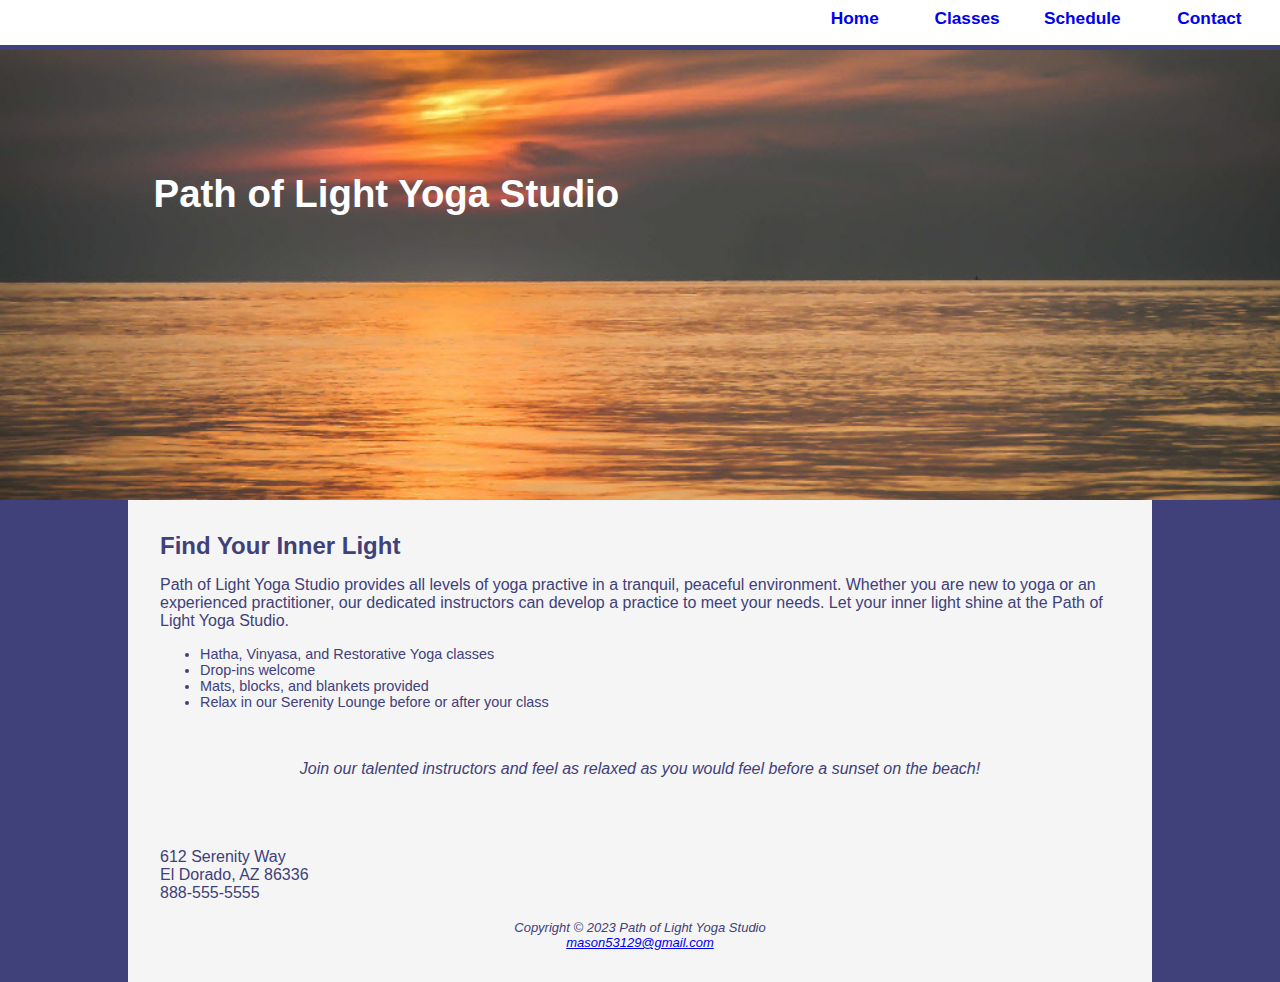
<file: index.html>
<head>
    <title>Path of Light Yoga Studio</title>
    <meta charset="utf-8">
    <link href="yoga.css" rel="stylesheet">
</head>
<body>
<nav>
    <ul>
        <li><a href="index.html">Home</a></li>
        <li><a href="classes.html">Classes</a></li>
        <li><a href="schedule.html">Schedule</a></li>
        <li><a href="contact.html">Contact</a></li>

    </ul></nav>
<header class="home">
    <h1><a href="index.html">Path of Light Yoga Studio</a></h1>
</header>
<div id="wrapper">
    <main>
        <h2>Find Your Inner Light</h2>
        <p>Path of Light Yoga Studio provides all levels of yoga practive in a tranquil, peaceful environment. Whether you are new to yoga or an experienced practitioner, our dedicated instructors can develop a practice to meet your needs. Let your inner light shine at the Path of Light Yoga Studio.</p>
        <ul>
            <li>Hatha, Vinyasa, and Restorative Yoga classes</li>
            <li>Drop-ins welcome</li>
            <li>Mats, blocks, and blankets provided</li>
            <li>Relax in our Serenity Lounge before or after your class</li>
        </ul>
        <br>
        <p align="center"><i>Join our talented instructors and feel as relaxed as you would feel before a sunset on the beach!</i></p>
        <br>
    </main>
    <br>
    <br>
    <div>
        612 Serenity Way<br>
        El Dorado, AZ 86336<br>
        888-555-5555
    </div>
    <br>
    <footer>
        Copyright © 2023 Path of Light Yoga Studio<br>
        <a href="mailto:mason53129@gmail.com">mason53129@gmail.com</a>
    </footer>
</div>
</body>
</html>
</file>
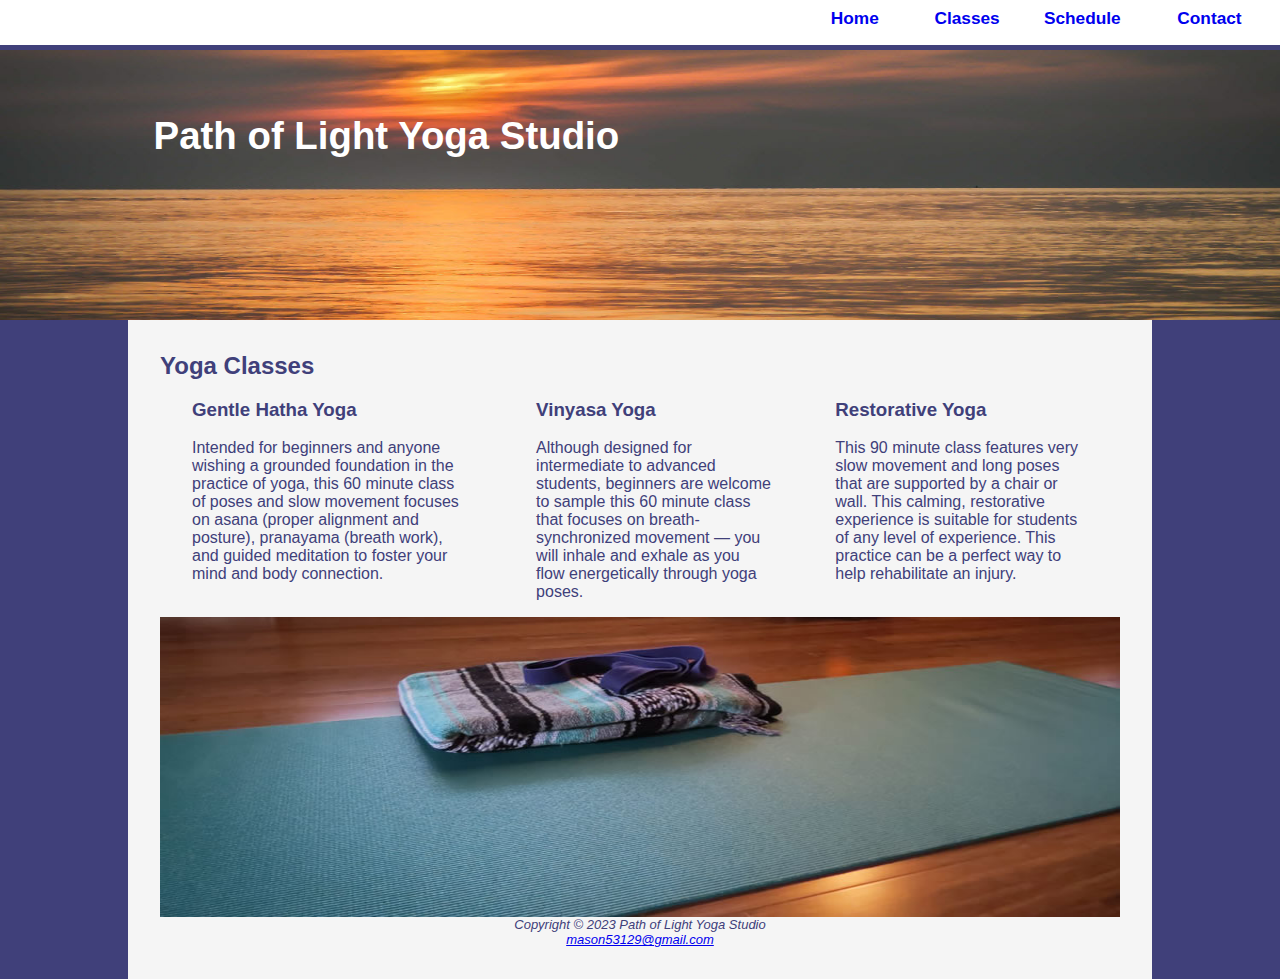
<file: classes.html>
<html lang="en"><head>
    <title>Path of Light Yoga Studio :: Classes</title>
    <meta charset="utf-8">
    <link href="yoga.css" rel="stylesheet">
</head>
<body>
<nav>
    <ul>
        <li><a href="index.html">Home</a></li>
        <li><a href="classes.html">Classes</a></li>
        <li><a href="schedule.html">Schedule</a></li>
        <li><a href="contact.html">Contact</a></li>

    </ul></nav>
<header class="content">
    <h1><a href="index.html">Path of Light Yoga Studio</a></h1>
</header>
<div id="wrapper">
    <main>
        <h2>Yoga Classes</h2>
        <div id="flow">
            <section><h3><strong>Gentle Hatha Yoga</strong></h3>
                <p>Intended for beginners and anyone wishing a grounded foundation in the practice of yoga, this 60 minute class of poses and slow movement focuses on asana (proper alignment and posture), pranayama (breath work), and guided meditation to foster your mind and body connection.</p></section>
            <section><h3><strong>Vinyasa Yoga</strong></h3>
                <p>Although designed for intermediate to advanced students, beginners are welcome to sample this 60 minute class that focuses on breath-synchronized movement — you will inhale and exhale as you flow energetically through yoga poses.</p></section>
            <section><h3><strong>Restorative Yoga</strong></h3>
                <p>This 90 minute class features very slow movement and long poses that are supported by a chair or wall. This calming, restorative experience is suitable for students of any level of experience. This practice can be a perfect way to help rehabilitate an injury.</p></section>
        </div>
        <div id="mathero">
        </div>
    </main>
    <footer>
        Copyright © 2023 Path of Light Yoga Studio<br>
        <a href="mailto:mason53129@gmail.com">mason53129@gmail.com</a>
    </footer>
</div>
</body></html>
</file>
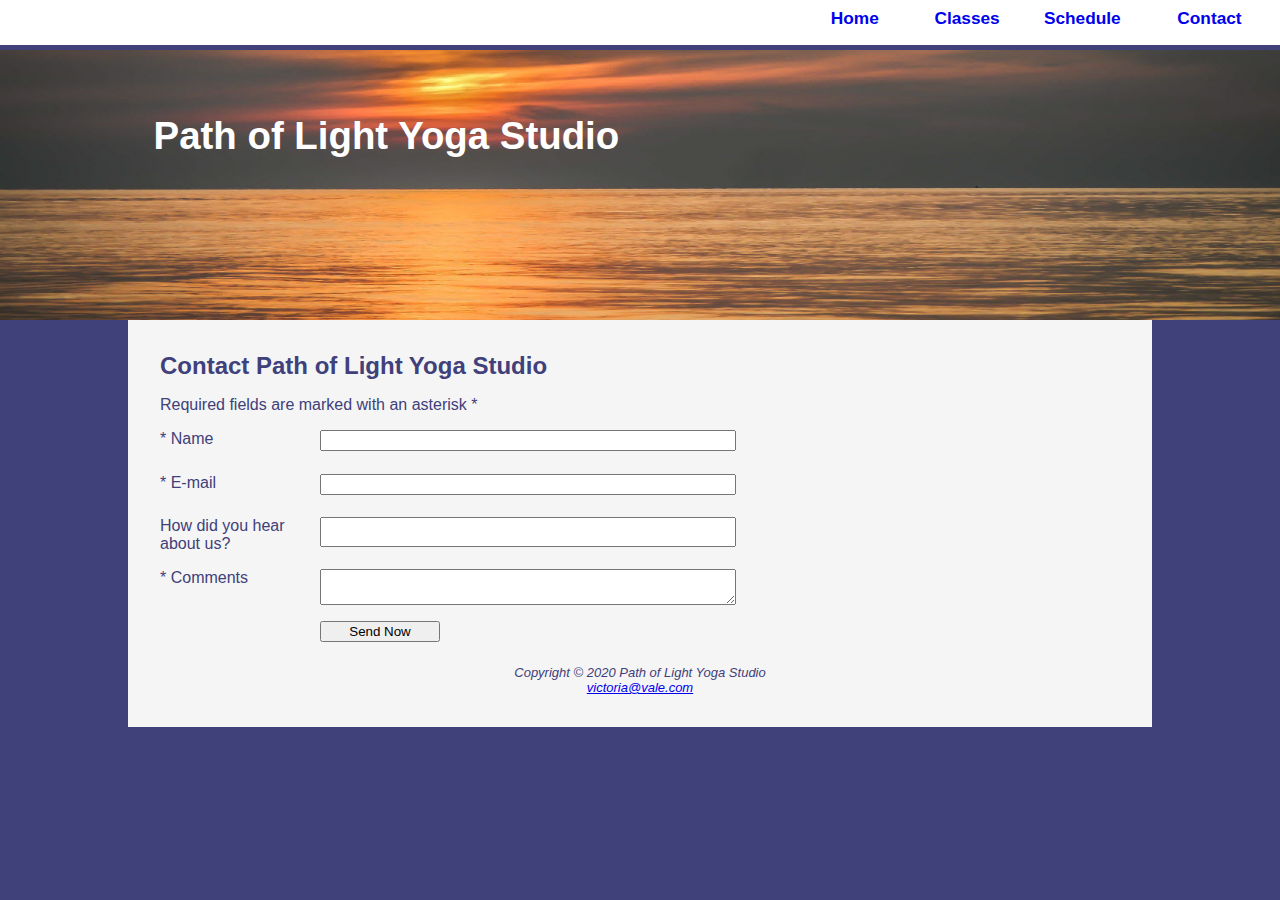
<file: contact.html>
<html lang="en"><head>
    <!--Path of Yoga Light Studio
       Author: Victoria Vale
       Date: September 22, 2019-->
    <title>Path of Light Yoga Studio :: Contact</title>
    <meta charset="utf-8">
    <link href="yoga.css" rel="stylesheet">
</head>
<body>
<nav>
    <ul>
        <li><a href="index.html">Home</a></li>
        <li><a href="classes.html">Classes</a></li>
        <li><a href="schedule.html">Schedule</a></li>
        <li><a href="contact.html">Contact</a></li>

    </ul></nav>
<header class="content">
    <h1><a href="index.html">Path of Light Yoga Studio</a></h1>
</header>
<div id="wrapper">
    <main>
        <h2>Contact Path of Light Yoga Studio</h2>
        <p>Required fields are marked with an asterisk *</p>
        <form method="post" action="https://webdevbasics.net/scripts/yoga.php">
            <label for="myName">* Name</label>
            <input type="text" name="myName" id="myName" required="required">
            <label for="myEmail">* E-mail</label>
            <input type="email" name="myEmail" id="myEmail" required="required">
            <label for="myReferral">How did you hear about us?</label>
            <input type="text" name="myReferral" id="myReferral" list="myReferrals">
            <datalist id="myReferrals">
                <option>Google</option>
                <option>Bing</option>
                <option>Facebook</option>
                <option>Friend</option>
                <option>Radio Ad</option>
            </datalist>
            <label for="" "mycomments"="">* Comments</label>
            <textarea name="myComments" id="myComments" rows="2" cols="20"></textarea>
            <input type="submit" value="Send Now">
        </form>
    </main>
    <footer>
        Copyright © 2020 Path of Light Yoga Studio<br>
        <a href="mailto:victoria@vale.com">victoria@vale.com</a>
    </footer>
</div>
</body></html>
</file>
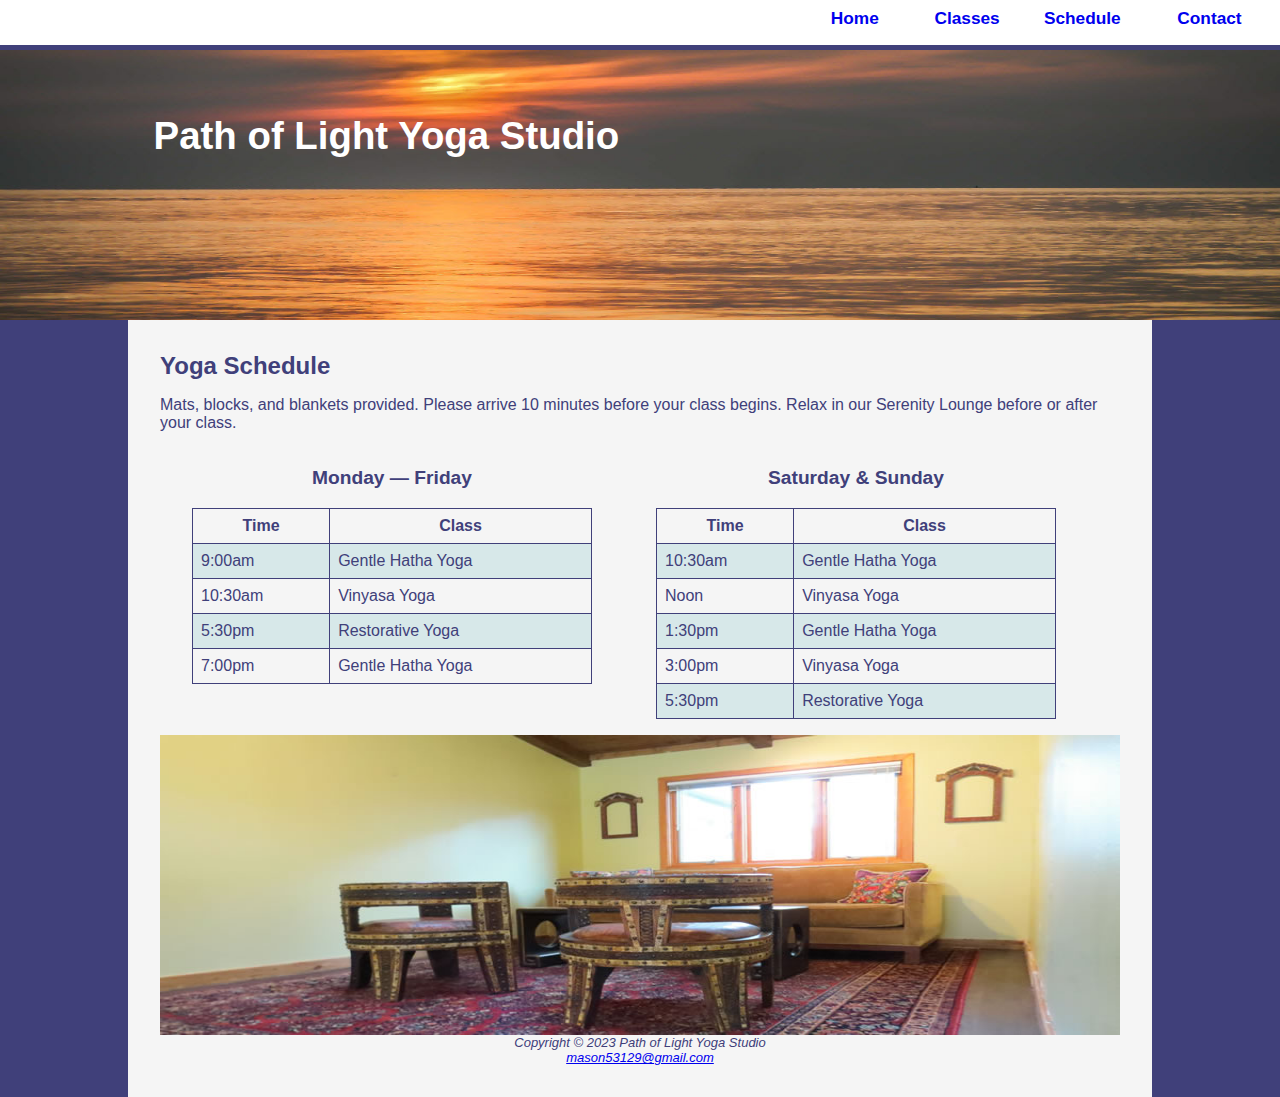
<file: schedule.html>
<html lang="en"><head>
  <title>Path of Light Yoga Studio :: Schedule</title>
  <meta charset="utf-8">
  <link href="yoga.css" rel="stylesheet">
</head>
<body>
<nav>
  <ul>
    <li><a href="index.html">Home</a></li>
    <li><a href="classes.html">Classes</a></li>
    <li><a href="schedule.html">Schedule</a></li>
    <li><a href="contact.html">Contact</a></li>

  </ul></nav>
<header class="content">
  <h1><a href="index.html">Path of Light Yoga Studio</a></h1>
</header>
<div id="wrapper">
  <main>
    <h2>Yoga Schedule</h2>
    <p>
      Mats, blocks, and blankets provided. Please arrive 10 minutes before your class begins. Relax in our Serenity Lounge before or after your class.
    </p>
    <div id="flow">
      <section>
        <table border="1">
          <caption>Monday — Friday</caption>
          <tbody><tr>
            <th>Time</th>
            <th>Class</th>
          </tr>
          <tr>
            <td>9:00am</td>
            <td>Gentle Hatha Yoga</td>
          </tr>
          <tr>
            <td>10:30am</td>
            <td>Vinyasa Yoga</td>
          </tr>
          <tr>
            <td>5:30pm</td>
            <td>Restorative Yoga</td>
          </tr>
          <tr>
            <td>7:00pm</td>
            <td>Gentle Hatha Yoga</td>
          </tr>
          </tbody></table>
      </section>
      <section>
        <table border="1">
          <caption>Saturday &amp; Sunday</caption>
          <tbody><tr>
            <th>Time</th>
            <th>Class</th>
          </tr>
          <tr>
            <td>10:30am</td>
            <td>Gentle Hatha Yoga</td>
          </tr>
          <tr>
            <td>Noon</td>
            <td>Vinyasa Yoga</td>
          </tr>
          <tr>
            <td>1:30pm</td>
            <td>Gentle Hatha Yoga</td>
          </tr>
          <tr>
            <td>3:00pm</td>
            <td>Vinyasa Yoga</td>
          </tr>
          <tr>
            <td>5:30pm</td>
            <td>Restorative Yoga</td>
          </tr>
          </tbody></table>
      </section>
    </div>
    <div id="loungehero">
    </div>
  </main>
  <footer>
    Copyright © 2023 Path of Light Yoga Studio<br>
    <a href="mailtomason53129@gmail.com">mason53129@gmail.com</a>
  </footer>
</div>

</body></html>
</file>
<file: yoga.css>
header { background-color: #40407A;
    background-image: url(sunrise.jpg);
    background-size: 100% 100%;
    color: #FFFFFF;
    margin-top: 50px;
    font-size: 90%;
    min-height: 200px; }
header a { text-decoration: none; }
header a:link { color: #FFFFFF; }
header a:visited { color: #FFFFFF; }
header a:hover  { color: #EFF5F5; }
nav { text-align: right;
    background-color: #FFFFFF;
    margin: 0;
    padding-top: 0.5em;
    padding-bottom: 1em;
    padding-right: 0;
    position: fixed; top: 0; left: 0;
    z-index: 9999;
    width: 100%;
    height: auto; }
nav a { text-decoration: none; }
nav ul { list-style-type: none;
    margin: 0;
    padding-right: 2em;
    font-size: 1.2em; }
nav li { display: inline;
    padding-left: 2em;
    width: 30%; }
body { background-color: #40407A;
    color: #40407A;
    font-family: Verdana, Arial, sans-serif;
    margin: 0;}
h2 { margin: 0; }
footer { font-style: italic;
    text-align: center;
    font-size: small;
    clear: right; }
li { font-size: 90%; }
dd { font-size: 90%; }
section { padding-left: .5em;
    padding-right: .5em; }
table { border: 1px solid #40407A;
    margin-bottom: 1em;
    min-width: 400px;
    border-collapse: collapse; }
td, th { padding: 0.5em;
    border: 1px solid #40407A; }
tr:nth-of-type(even) { background-color: #D7E8E9; }
caption { margin: 1em;
    font-weight: bold;
    font-size: 120%; }
#wrapper { background-color: #F5F5F5;
    padding: 2em; }
#mathero { height: 300px;
    background-image: url(yogamat.jpg);
    background-repeat: no-repeat;
    background-size: 100% 100%;
    display: none; }
#loungehero { height: 300px;
    background-image: url(yogalounge.jpg);
    background-repeat: no-repeat;
    background-size: 100% 100%;
    display: none; }
#flow { display: block; }
.home { height: 20vh;
    padding-top: 2em;
    padding-left: 10%; }
.content { height: 20vh;
    padding-top: 2em;
    padding-left: 10%; }
* { box-sizing: border-box; }
form { display: flex;
    flex-flow: column nowrap; }
input, datalist textarea { margin-bottom: .5em; }
@media (min-width: 600px) {
    nav ul { display: flex;
        flex-flow: row nowrap;
        justify-content: flex-end; }
    nav li { width: 7em; }
    section { padding-left: 2em;
        padding-right: 2em; }
    #mathero { display: block;
        padding-bottom: 1em; }
    #loungehero { display: block;
        padding-bottom: 1em; }
    #flow { display: flex;
        flex-direction: row; }
    form { width: 60%;
        max-width: 40em;
        display: grid;
        grid-gap: 1em; gap: 1em;
        grid-template-columns: 9em 1fr;
        grid-template-rows: auto; }
    input[type="submit"] { grid-column: 2 / 3;
        width: 9em; }
}
@media (min-width: 1024px) {
    header { font-size: 120%; }
    nav { font-weight: bold; }
    .home { height: 50vh;
        padding-top: 5em;
        padding-left: 8em; }
    .content { height: 30vh;
        padding-top: 2em;
        padding-left: 8em; }
    #wrapper { width: 80%;
        margin: auto; }
</file>
